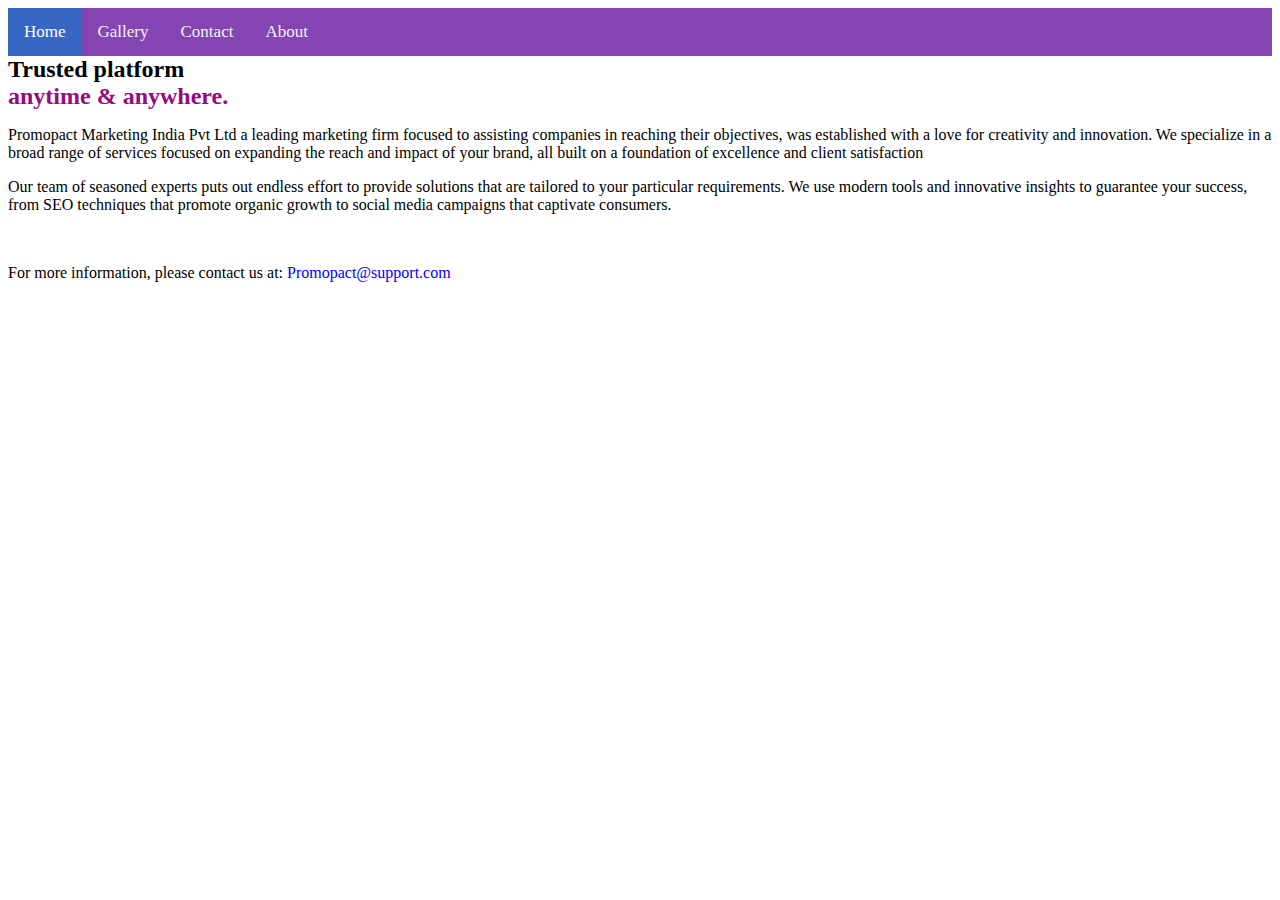
<file: about.html>
<!DOCTYPE html>
<html lang="en">
<head>
    <meta charset="UTF-8">
    <meta name="viewport" content="width=device-width, initial-scale=1.0">
    <title>Promopact Marketing India PVT LTD</title>
    <link rel="stylesheet" href="style.css">
</head>
<body>
    <div class="topnav">
        <a class="active" href="index.html">Home</a>
        <a href="gallery.html">Gallery</a>
        <a href="contact.html">Contact</a>
        <a href="about.html">About</a>
      </div>
      <font size="5"><b>Trusted platform <br>  <span style="color: rgb(149, 10, 128);">anytime & anywhere.</span></b></font>
      <p>Promopact Marketing India Pvt Ltd a leading marketing firm focused to assisting companies in reaching their objectives, was established with a love for creativity and innovation. We specialize in a broad range of services focused on expanding the reach and impact of your brand, all built on a foundation of excellence and client satisfaction</p>
      <p>Our team of seasoned experts puts out endless effort to provide solutions that are tailored to your particular requirements. We use modern tools and innovative insights to guarantee your success, from SEO techniques that promote organic growth to social media campaigns that captivate consumers.</p>
      
      <br>
      <p>For more information, please contact us at: <font color="blue">Promopact@support.com</font></p>
      
</body>
</html>
</file>
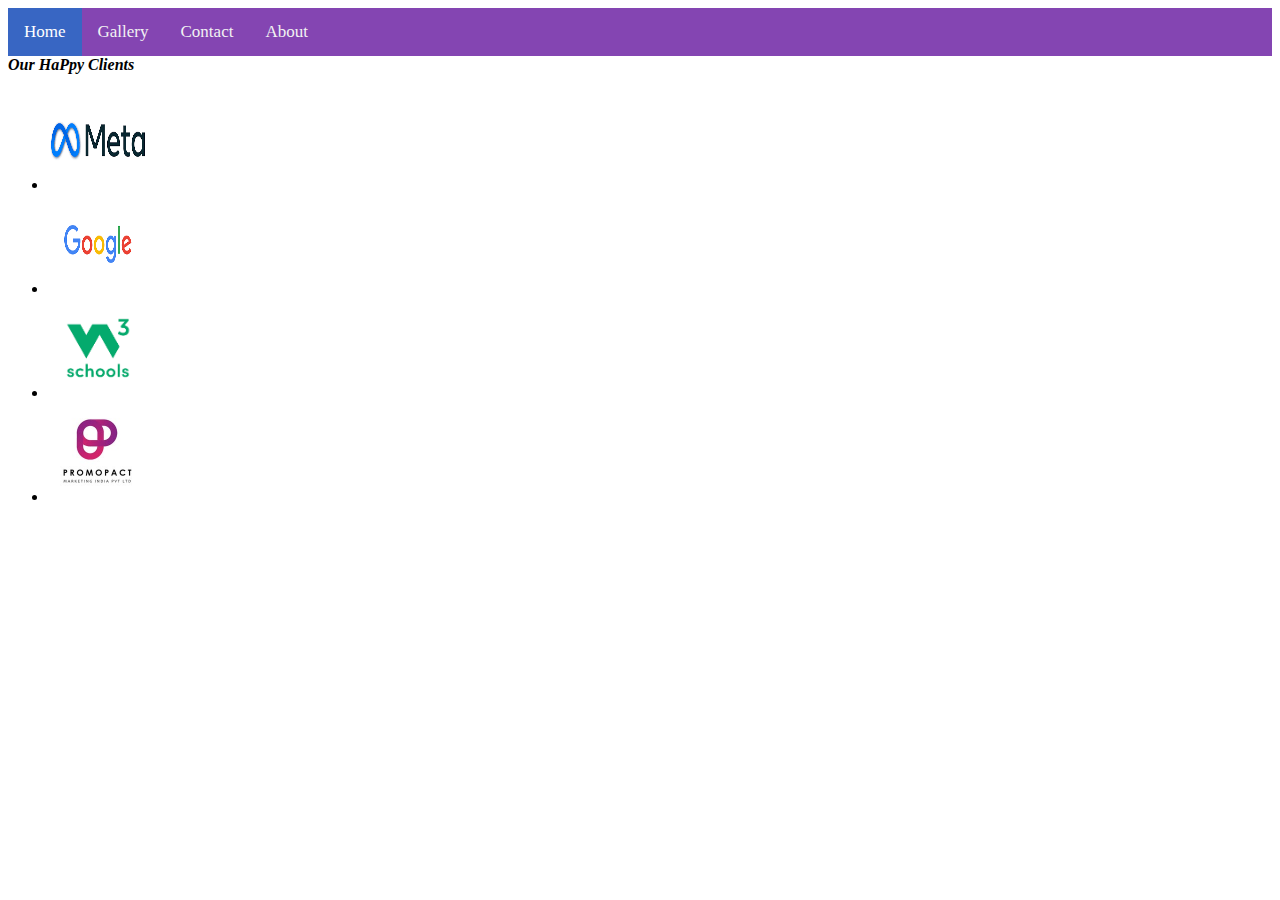
<file: gallery.html>
<!DOCTYPE html>
<html lang="en">
<head>
    <meta charset="UTF-8">
    <meta name="viewport" content="width=device-width, initial-scale=1.0">
    <title>Promopact Marketing India PVT LTD</title>
    <link rel="stylesheet" href="style.css">
</head>
<body>
    <div class="topnav">
        <a class="active" href="index.html">Home</a>
        <a href="gallery.html">Gallery</a>
        <a href="contact.html">Contact</a>
        <a href="about.html">About</a>
      </div>
    

    <b><i>Our HaPpy Clients</i></b>
    <ul>
        <li><img src="meta.png" alt="Promopact Marketing India PVT LTD" width="100" height="100" class="center"></li>
        <li><img src="gogle.png" alt="Promopact Marketing India PVT LTD" width="100" height="100" class="center"></li>
        <li><img src="w3school.png" alt="Promopact Marketing India PVT LTD" width="100" height="100" class="center"></li>
        <li><img src="design1.png" alt="Promopact Marketing India PVT LTD" width="100" height="100" class="center"></li>
    </ul>
</body>
</html>
</file>
<file: style.css>
/* Add a black background color to the top navigation */
.topnav {
    background-color: #8445b2;
    overflow: hidden;
  }
  
  /* Style the links inside the navigation bar */
  .topnav a {
    float: left;
    color: #f2f2f2;
    text-align: center;
    padding: 14px 16px;
    text-decoration: none;
    font-size: 17px;
  }
  
  /* Change the color of links on hover */
  .topnav a:hover {
    background-color: #ddd;
    color: black;
  }
  
  /* Add a color to the active/current link */
  .topnav a.active {
    background-color: #3866c3;
    color: white;
  }
</file>
